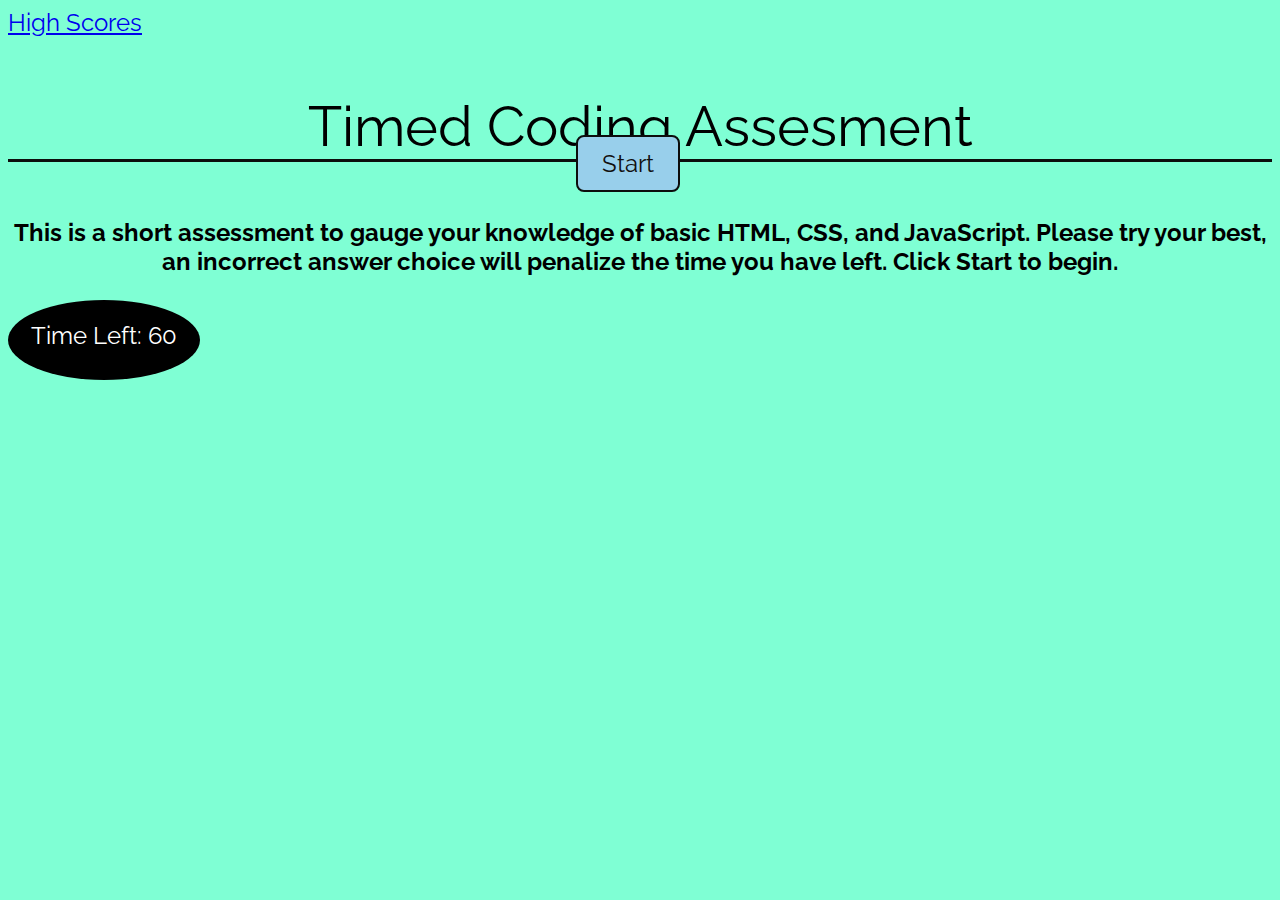
<file: index.html>
<!DOCTYPE html>
<html lang="en">
<head>
    <meta charset="UTF-8">
    <meta http-equiv="X-UA-Compatible" content="IE=edge">
    <meta name="viewport" content="width=device-width, initial-scale=1.0">
    <link rel="stylesheet" href="./Assests/style.css"/>
    <link rel="preconnect" href="https://fonts.googleapis.com">
<link rel="preconnect" href="https://fonts.gstatic.com" crossorigin>
<link href="https://fonts.googleapis.com/css2?family=Raleway:wght@300&display=swap" rel="stylesheet">
    <title>Timed Coding Assesment</title>
</head>
<body id="body">
    <a id="highscores" href="./highscores.html">High Scores</a>
    <div id="Inital Page">
        <p id="start_assesment">Timed Coding Assesment</p>
        <p id="description"> This is a short assessment to gauge your knowledge of basic HTML, CSS, and JavaScript. Please try your best, an incorrect answer choice will penalize the time you have left. Click Start to begin.</p>
        <button id="start_quiz">Start</button>
    </div>
    <div id="time_left">Time Left: <span id="Time">60</span></div>
    <div id="Quiz_Questions">
        Question
    </div>
    <script src="./Assests/script.js"></script>
</body>

</html>
</file>
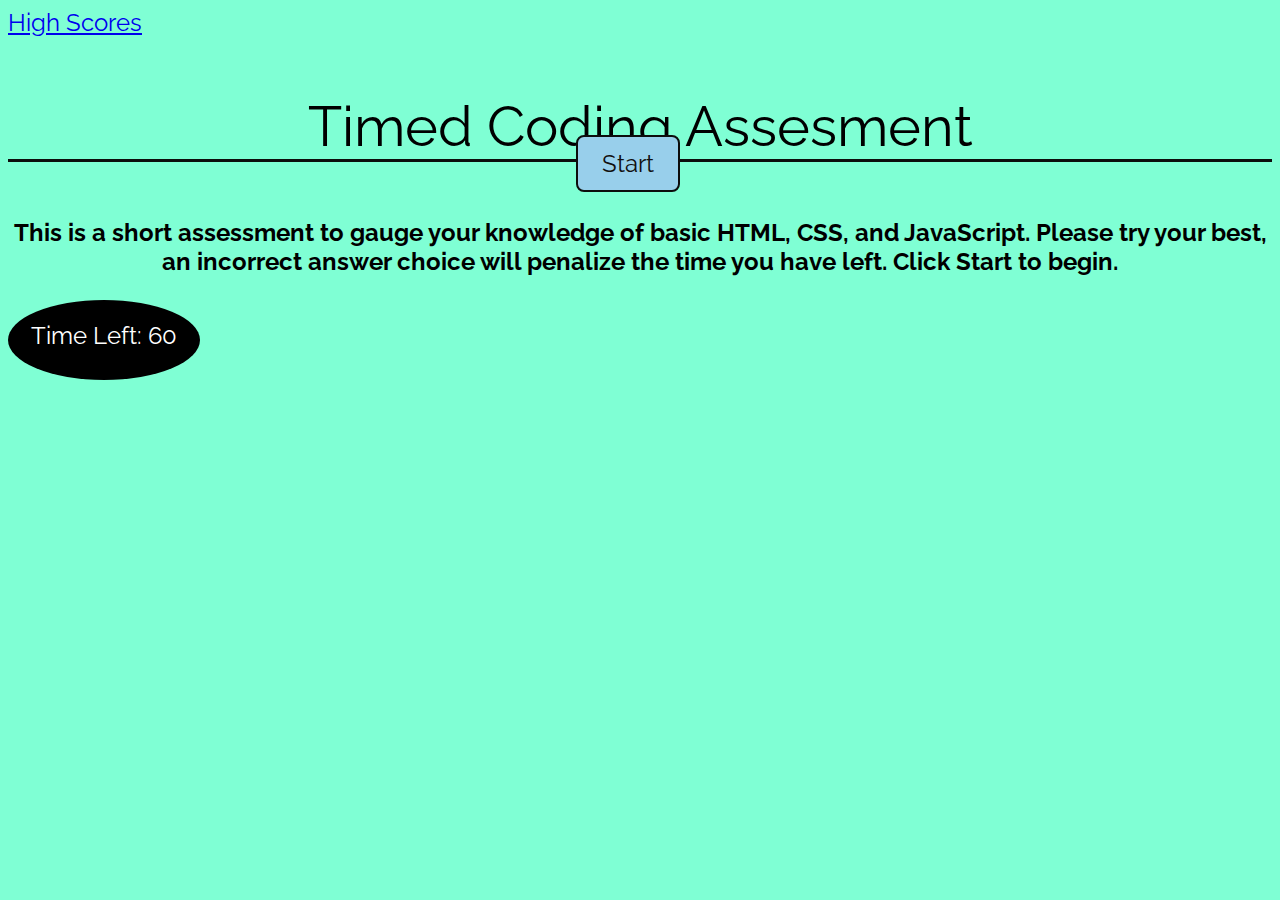
<file: Develop/index.html>
<!DOCTYPE html>
<html lang="en">
<head>
    <meta charset="UTF-8">
    <meta http-equiv="X-UA-Compatible" content="IE=edge">
    <meta name="viewport" content="width=device-width, initial-scale=1.0">
    <link rel="stylesheet" href="./style.css"/>
    <link rel="preconnect" href="https://fonts.googleapis.com">
<link rel="preconnect" href="https://fonts.gstatic.com" crossorigin>
<link href="https://fonts.googleapis.com/css2?family=Raleway:wght@300&display=swap" rel="stylesheet">
    <title>Timed Coding Assesment</title>
</head>
<body id="body">
    <a id="highscores" href="./highscores.html">High Scores</a>
    <div id="Inital Page">
        <p id="start_assesment">Timed Coding Assesment</p>
        <p id="description"> This is a short assessment to gauge your knowledge of basic HTML, CSS, and JavaScript. Please try your best, an incorrect answer choice will penalize the time you have left. Click Start to begin.</p>
        <button id="start_quiz">Start</button>
    </div>
    <div id="time_left">Time Left: <span id="Time">60</span></div>
    <div id="Quiz_Questions">
        Question
    </div>
    <script src="./script.js"></script>
</body>

</html>
</file>
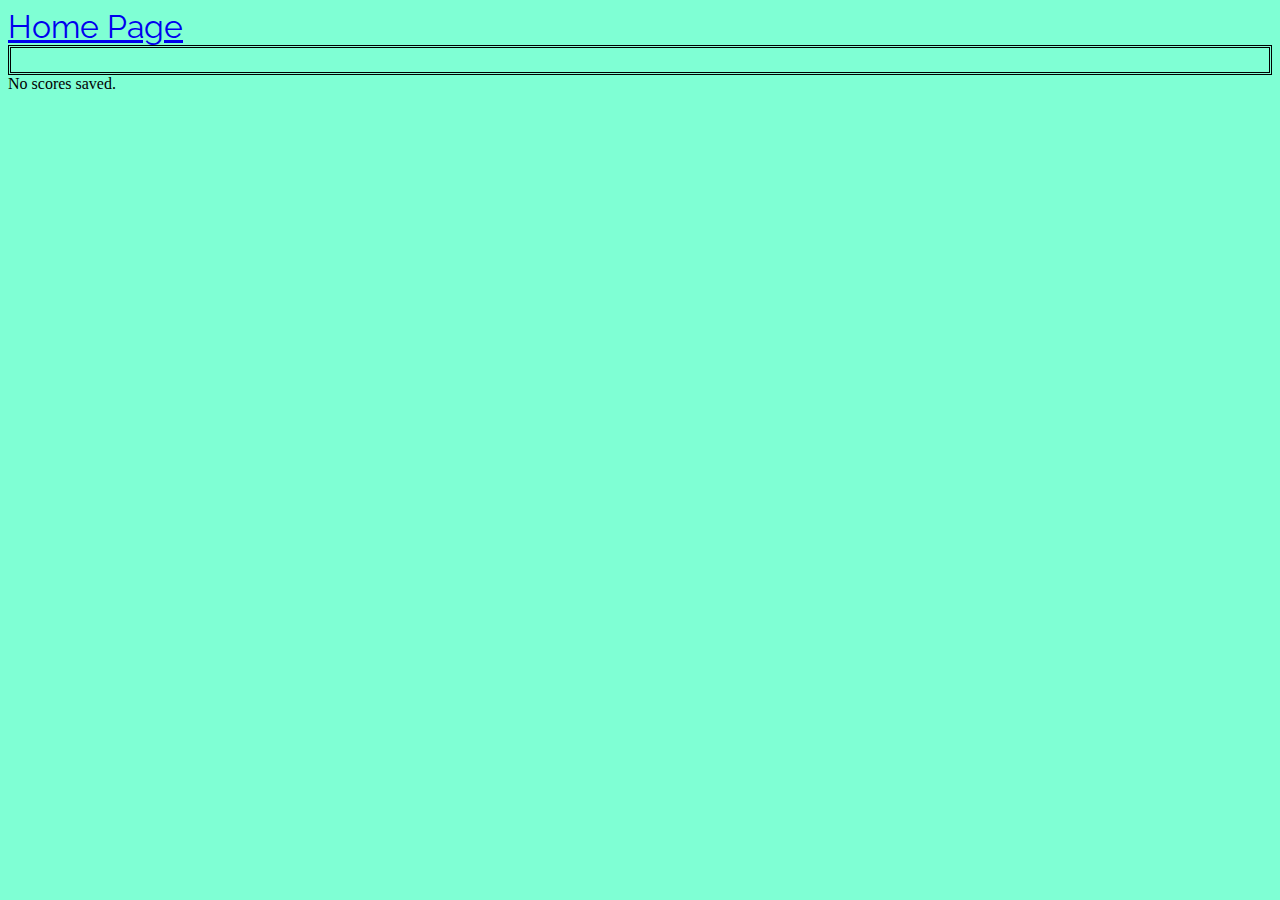
<file: highscores.html>
<!DOCTYPE html>
<html lang="en">
<head>
    <meta charset="UTF-8">
    <meta http-equiv="X-UA-Compatible" content="IE=edge">
    <meta name="viewport" content="width=device-width, initial-scale=1.0">
    <link rel="stylesheet" href="./Assests/style.css"/>
    <link rel="preconnect" href="https://fonts.googleapis.com">
    <link rel="preconnect" href="https://fonts.gstatic.com" crossorigin>
    <link href="https://fonts.googleapis.com/css2?family=Raleway:wght@300&display=swap" rel="stylesheet">
    <title>High Scores</title>
</head>
<body id="highscore_body">
    <a  id="Home"  href="./index.html">Home Page</a>
    <div id="highscores_div"><ul id="highscores"> </ul></div>
    <div id="noscores"></div>
</body>
<script src="./Assests/highscores.js"></script>
</html>
</file>
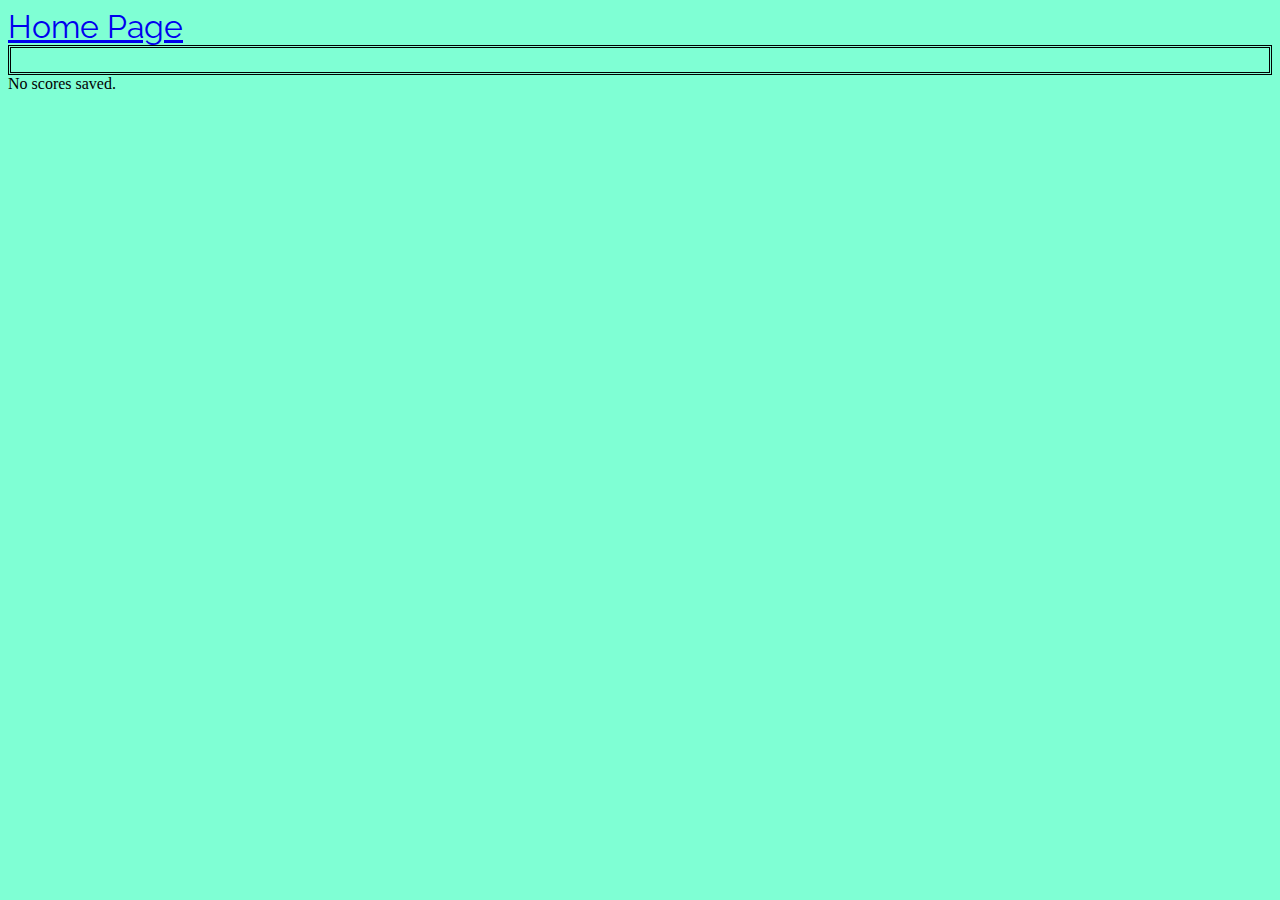
<file: Develop/highscores.html>
<!DOCTYPE html>
<html lang="en">
<head>
    <meta charset="UTF-8">
    <meta http-equiv="X-UA-Compatible" content="IE=edge">
    <meta name="viewport" content="width=device-width, initial-scale=1.0">
    <link rel="stylesheet" href="./style.css"/>
    <link rel="preconnect" href="https://fonts.googleapis.com">
    <link rel="preconnect" href="https://fonts.gstatic.com" crossorigin>
    <link href="https://fonts.googleapis.com/css2?family=Raleway:wght@300&display=swap" rel="stylesheet">
    <title>High Scores</title>
</head>
<body id="highscore_body">
    <a  id="Home"  href="./index.html">Home Page</a>
    <div id="highscores_div"><ul id="highscores"> </ul></div>
    <div id="noscores"></div>
</body>
<script src="./highscores.js"></script>
</html>
</file>
<file: Assests/style.css>
#body {
  background-color: aquamarine;
}

#start_quiz {
  background-color: #98cfeb;
  border: 2px solid #0c0d0c;
  color: rgb(18, 15, 15);
  padding: 12px 24px;
  text-align: center;
  display: inline-block;
  border-radius: 8px;
  font-size: 1.5rem;
  font-family: Raleway;
  margin: 0;
  position: absolute;
  top: 15%;
  left: 45%;
  cursor: pointer;
}

#start_quiz:hover {
  transition-duration: 0.4s;
  background-color: #b4f466;
  color: rgb(10, 10, 10);
}

#start_assesment {
  text-align: center;
  font-size: 3.5rem;
  font-family: Raleway;
  border-bottom: solid #0c0d0c;
}

#time_left:not(:empty) {
  display: block;
  width: 12rem;
  height: 5rem;
  border-radius: 50%;
  line-height: 4.5rem;
  font-size: 1.5rem;
  font-family: Raleway;
  text-align: center;
  background: #000;
  color: #fff;
}

#highscores {
  font-size: 1.5rem;
  font-family: Raleway;
}

#Quiz_Questions {
  background-color: #000;
  font-family: Raleway;
  text-align: center;
  color: #f8f4f4;
  font-size: 2rem;
}

.quiz_button {
  background-color: #98cfeb;
  border: 2px solid #0c0d0c;
  color: rgb(18, 15, 15);
  padding: 12px 24px;
  text-align: center;
  display: inline-block;
  border-radius: 8px;
  font-size: 1.5rem;
  font-family: Raleway;
  margin: 0;
  top: 15%;
  left: 10%;
  cursor: pointer;
}

.quiz_button:hover {
  transition-duration: 0.4s;
  background-color: #b4f466;
  color: rgb(10, 10, 10);
}

#description {
  font-size: 1.5rem;
  font-family: Raleway;
  text-align: center;
  font-weight: bold;
}

#highscore_body {
  background-color: aquamarine;
}

#highscores_div {
  border: double black;
  color: black;
  font-family: Raleway;
  font-size: 1.5rem;
  font-weight: bold;
}

#Home {
  font-family: Raleway;
  font-size: 2rem;
}

.saveInital {
  background-color: #98cfeb;
  border: 2px solid #0c0d0c;
  color: rgb(18, 15, 15);
  padding: 12px 24px;
  text-align: center;
  display: inline-block;
  border-radius: 8px;
  font-size: 1.5rem;
  font-family: Raleway;
  margin: 0;
  top: 15%;
  left: 10%;
  cursor: pointer;
}

.saveInital:hover {
  transition-duration: 0.4s;
  background-color: #b4f466;
  color: rgb(10, 10, 10);
}

#Initals {
  background-color: aquamarine;
  border: double;
  font-family: Raleway;
  font-size: 1.5rem;
  color: #070707;
  font-weight: bold;
}
</file>
<file: Develop/style.css>
#body {
  background-color: aquamarine;
}

#start_quiz {
  background-color: #98cfeb;
  border: 2px solid #0c0d0c;
  color: rgb(18, 15, 15);
  padding: 12px 24px;
  text-align: center;
  display: inline-block;
  border-radius: 8px;
  font-size: 1.5rem;
  font-family: Raleway;
  margin: 0;
  position: absolute;
  top: 15%;
  left: 45%;
  cursor: pointer;
}

#start_quiz:hover {
  transition-duration: 0.4s;
  background-color: #b4f466;
  color: rgb(10, 10, 10);
}

#start_assesment {
  text-align: center;
  font-size: 3.5rem;
  font-family: Raleway;
  border-bottom: solid #0c0d0c;
}

#time_left:not(:empty) {
  display: block;
  width: 12rem;
  height: 5rem;
  border-radius: 50%;
  line-height: 4.5rem;
  font-size: 1.5rem;
  font-family: Raleway;
  text-align: center;
  background: #000;
  color: #fff;
}

#highscores {
  font-size: 1.5rem;
  font-family: Raleway;
}

#Quiz_Questions {
  background-color: #000;
  font-family: Raleway;
  text-align: center;
  color: #f8f4f4;
  font-size: 2rem;
}

.quiz_button {
  background-color: #98cfeb;
  border: 2px solid #0c0d0c;
  color: rgb(18, 15, 15);
  padding: 12px 24px;
  text-align: center;
  display: inline-block;
  border-radius: 8px;
  font-size: 1.5rem;
  font-family: Raleway;
  margin: 0;
  top: 15%;
  left: 10%;
  cursor: pointer;
}

.quiz_button:hover {
  transition-duration: 0.4s;
  background-color: #b4f466;
  color: rgb(10, 10, 10);
}

#description {
  font-size: 1.5rem;
  font-family: Raleway;
  text-align: center;
  font-weight: bold;
}

#highscore_body {
  background-color: aquamarine;
}

#highscores_div {
  border: double black;
  color: black;
  font-family: Raleway;
  font-size: 1.5rem;
  font-weight: bold;
}

#Home {
  font-family: Raleway;
  font-size: 2rem;
}

.saveInital {
  background-color: #98cfeb;
  border: 2px solid #0c0d0c;
  color: rgb(18, 15, 15);
  padding: 12px 24px;
  text-align: center;
  display: inline-block;
  border-radius: 8px;
  font-size: 1.5rem;
  font-family: Raleway;
  margin: 0;
  top: 15%;
  left: 10%;
  cursor: pointer;
}

.saveInital:hover {
  transition-duration: 0.4s;
  background-color: #b4f466;
  color: rgb(10, 10, 10);
}

#Initals {
  background-color: aquamarine;
  border: double;
  font-family: Raleway;
  font-size: 1.5rem;
  color: #070707;
  font-weight: bold;
}
</file>
